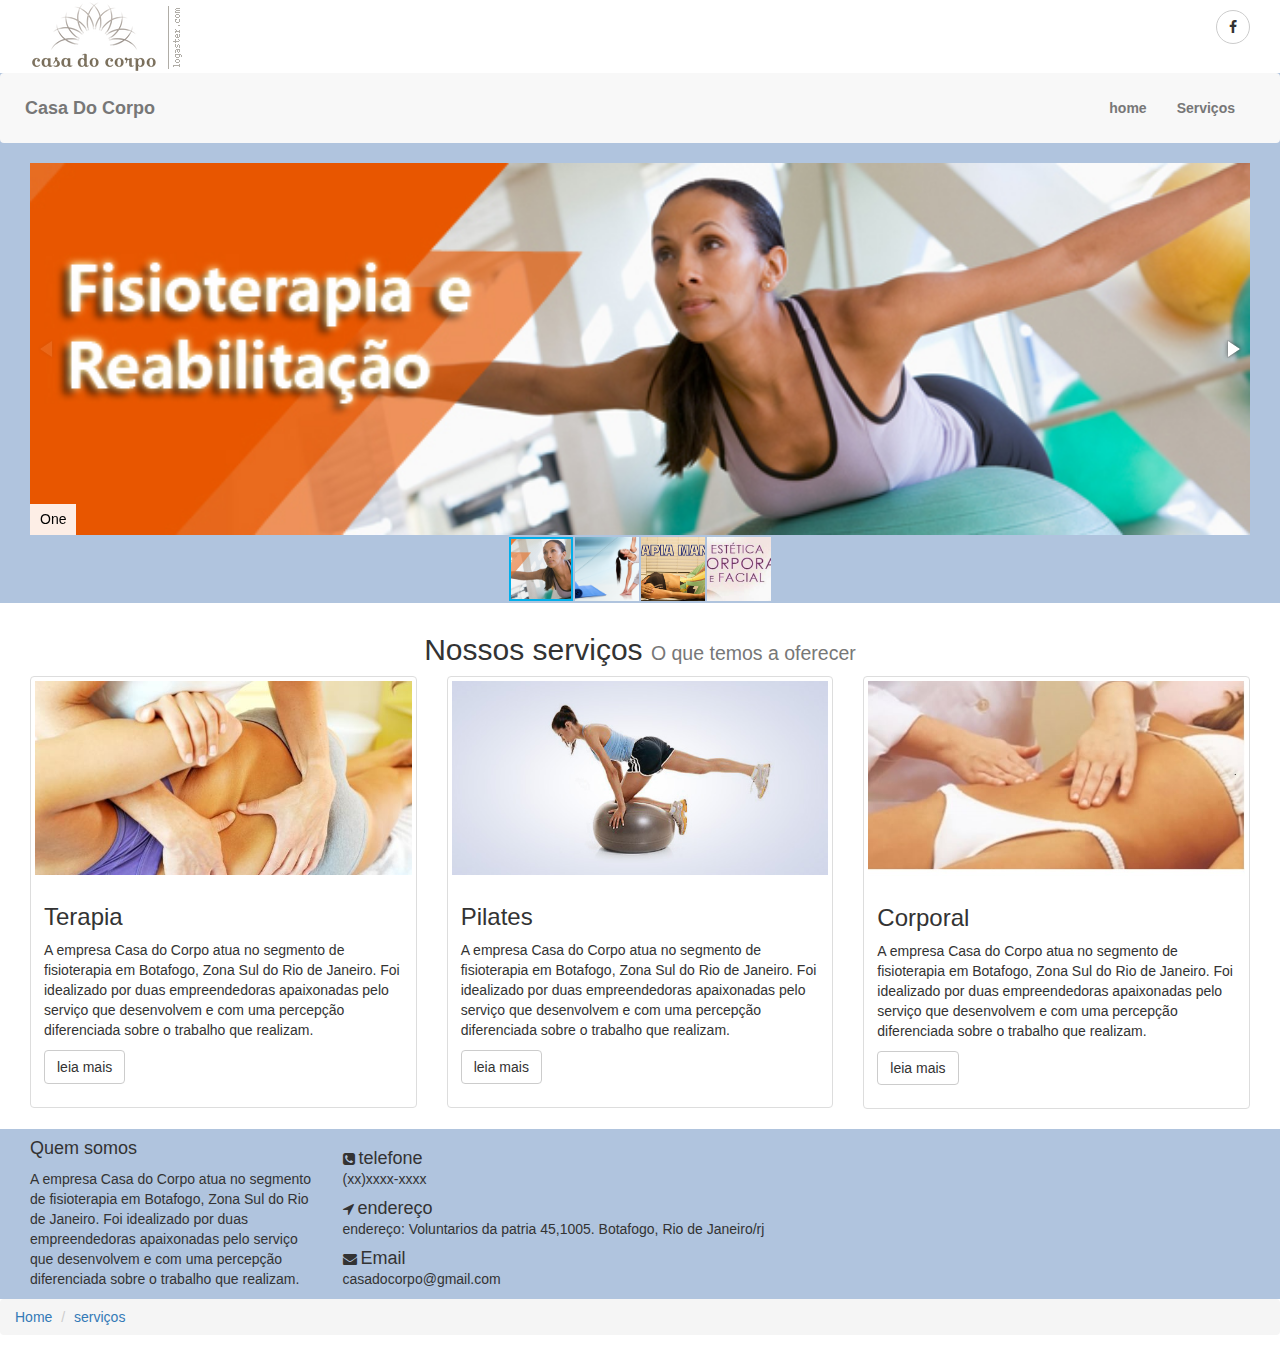
<file: index.html>
<!doctype html>
<html>
<head>
<meta charset="utf-8">
<meta name="viewport" content="width=device-width, initial-scale=1">
<title>casaDoCorpo</title>




<link rel="stylesheet" href="css/casaDoCorpo.css" />
<link rel="stylesheet" href="css/bootstrap.min.css" />
<link rel="stylesheet" href="css/font-awesome.min.css" />
<link rel="stylesheet" href="css/fotorama.css"/>


<script type="text/javascript" src="js/jquery-3.1.1.min.js"></script>



<script type="text/javascript" src="js/fotorama.js"></script>
<script type="text/javascript" src="js/bootstrap.min.js"></script>
<script type="text/javascript" src="js/casaDoCorpo.js"></script>






 
</head>

<body>

<div class="container-fluid">
<div class="row">






<div class="col-xs-12" id="apresenta">

<div class="row">
<div class="container-fluid">


<div class="col-xs-6" id="logo">
<a href="#"><img src="img/img1.png" /></a>
</div>


<div class="col-xs-6" id="icone">
<a href="https://www.facebook.com/" class="btn btn-default" >
  <i class="fa fa-facebook" ></i> 
</a> 
</div>


</div><!--container-fluid-->
</div><!--row-->
</div><!--apresenta-->




<div class="col-xs-12" id="menu">

<div class="row">
<div class="container-fluid">



<div class="row">

<nav class="navbar navbar-default" id="navegacao">
  
    <div class="navbar-header">
     <button type="button" class="navbar-toggle" data-toggle="collapse" data-target="#myNavbar">
        <span class="icon-bar"></span>
        <span class="icon-bar"></span>
        <span class="icon-bar"></span> 
      </button>
      <a class="navbar-brand" href="#"><b>Casa Do Corpo</b></a>
    </div>
     <div class="collapse navbar-collapse" id="myNavbar">
    <ul class="nav navbar-nav navbar-right" id="lista">
      <li><a href="#" id="1"><b>home</b></a></li>
      <li><a href="serviços.html" id="2"><b>Serviços</b></a></li>
    </ul>
  </div>
</nav>

</div><!--row-->




<div class="fotorama col-xs-12"  data-autoplay="2000" data-width="100%" data-height="" data-transition="crossfade"  data-nav="thumbs" id="slider">

  <img src="img/banner.jpg" class="img-responsive" data-caption="One">
  <img src="img/banner2.png"class="img-responsive" data-caption="One">
  <img src="img/banner3.jpg" class="img-responsive" data-caption="One">
  <img src="img/banner4.jpg"class="img-responsive" data-caption="One">
  </div>

</div><!--container-->
</div> <!--row-->

</div>








<div class="col-xs-12" id="produtos">

<h2>Nossos serviços <small>O que temos a oferecer</small></h2>

<div class="row">
<div class="container-fluid">

  <div class="col-xs-12 col-md-4">
    <div class="thumbnail">
      <img src="img/terapiamn.jpg" alt="terapia">
      <div class="caption">
        <h3>Terapia</h3>
        <p>A empresa Casa do Corpo atua no segmento de fisioterapia em Botafogo, Zona Sul do Rio de Janeiro.

Foi idealizado por duas empreendedoras apaixonadas pelo serviço que desenvolvem e com uma percepção diferenciada sobre o trabalho que

realizam.</p>
        <p> <a href="#" class="btn btn-default" role="button">leia mais</a></p>
      </div>
    </div>
  </div>
  
  
 
  <div class="col-xs-12 col-md-4">
    <div class="thumbnail">
      <img src="img/pilates.jpg" alt="pilates">
      <div class="caption">
        <h3>Pilates</h3>
        <p>A empresa Casa do Corpo atua no segmento de fisioterapia em Botafogo, Zona Sul do Rio de Janeiro.

Foi idealizado por duas empreendedoras apaixonadas pelo serviço que desenvolvem e com uma percepção diferenciada sobre o trabalho que

realizam.</p>
        <p> <a href="#" class="btn btn-default" role="button">leia mais</a></p>
      </div>
    </div>
  </div>






  <div class="col-xs-12 col-md-4">
    <div class="thumbnail">
      <img src="img/corporal.jpg" alt="corporal">
      <div class="caption">
        <h3>Corporal</h3>
        <p>A empresa Casa do Corpo atua no segmento de fisioterapia em Botafogo, Zona Sul do Rio de Janeiro.

Foi idealizado por duas empreendedoras apaixonadas pelo serviço que desenvolvem e com uma percepção diferenciada sobre o trabalho que

realizam.</p>
        <p><a href="#" class="btn btn-default" role="button">leia mais</a></p>
      </div>
    </div>
  </div>

  
  
  
 </div> 
  
</div>

</div><!--produtos-->





<div class="col-xs-12" id="footer">

<div class="row">
<div class="container-fluid">


<div class="col-xs-12 col-md-3" id="quemsomos">

<h4>Quem somos</h4>
<p>A empresa Casa do Corpo atua no segmento de fisioterapia em Botafogo, Zona Sul do Rio de Janeiro.

Foi idealizado por duas empreendedoras apaixonadas pelo serviço que desenvolvem e com uma percepção diferenciada sobre o trabalho que

realizam.</p>
</div><!--quem somos-->

<div class="col-xs-12 col-md-8" id="icones">


<i class="fa fa-1x fa-phone-square" aria-hidden="true"></i>
<h4>telefone</h4> 
<p>(xx)xxxx-xxxx</p>

<i class="fa fa-1x fa-location-arrow" aria-hidden="true"></i>

<h4>endereço</h4>
<p>endereço: Voluntarios da patria 45,1005. Botafogo, Rio de Janeiro/rj</p>



<i class="fa  fa-1x fa-envelope" aria-hidden="true"></i>

<h4>Email</h4>
<p>casadocorpo@gmail.com</p>


</div><!--icones-->






</div><!--container-->
</div><!--row-->

 <button type="button" class="btn btn-default" id="botao">Voltar Topo</button>
</div><!--footer-->



<div class="col-xs-12" id="menufoter">
<div class="row">

<ol class="breadcrumb">
  <li><a href="#">Home</a></li>
  <li><a href="#">serviços</a></li>
 
</ol>

</div><!--row-->
</div><!--menufooter-->



</div><!--row body-->
</div><!--container body-->




</body>

</html>
</file>
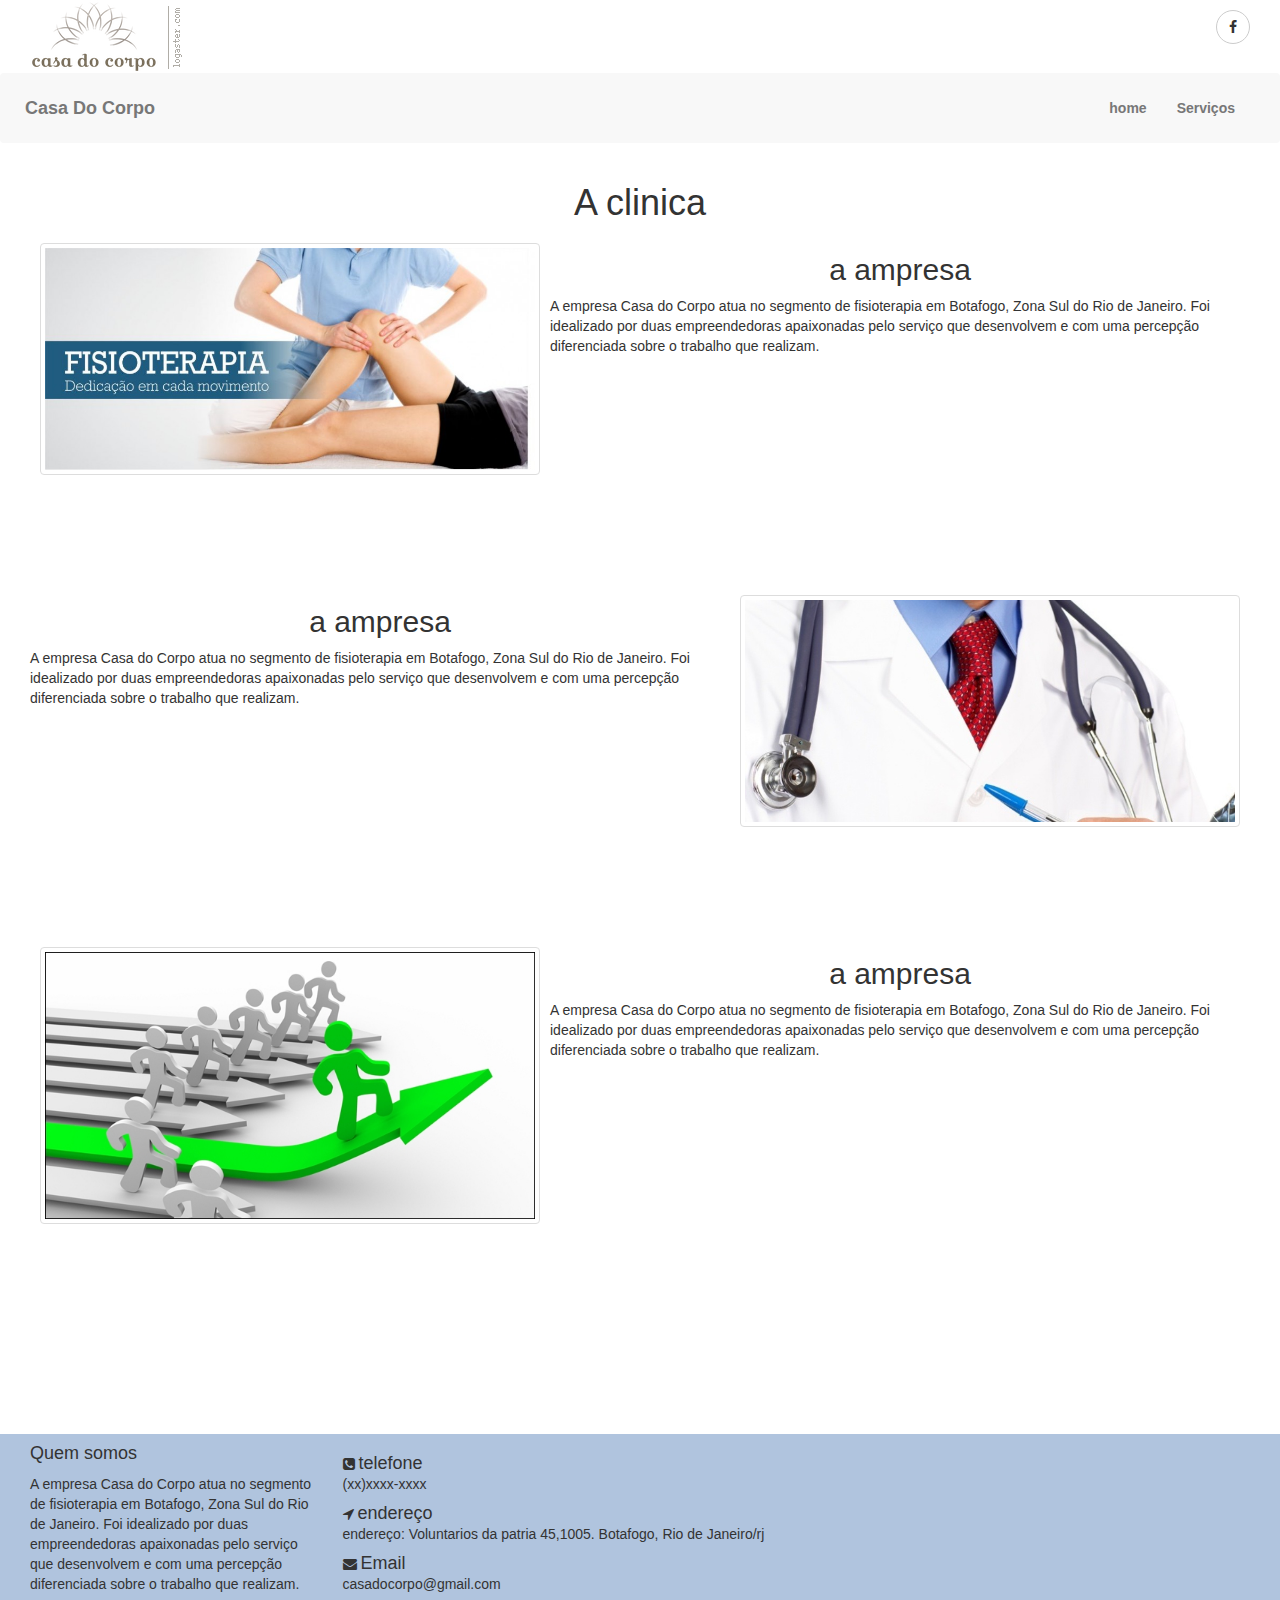
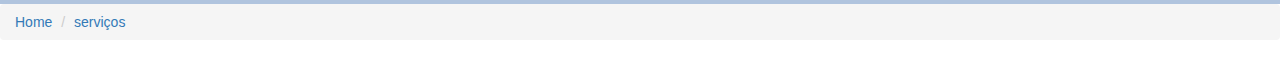
<file: serviços.html>
<!doctype html>
<html>
<head>
<meta charset="utf-8">
<meta name="viewport" content="width=device-width, initial-scale=1">

<title>Serviços</title>

<link rel="stylesheet" href="css/casaDoCorpo.css" />
<link rel="stylesheet" href="css/bootstrap.min.css" />
<link rel="stylesheet" href="css/font-awesome.min.css" />
<link rel="stylesheet" href="css/fotorama.css"/>


<script type="text/javascript" src="js/jquery-3.1.1.min.js"></script>
<script type="text/javascript" src="js/fotorama.js"></script>
<script type="text/javascript" src="js/bootstrap.min.js"></script>
<script type="text/javascript" src="js/casaDoCorpo.js"></script>



</head>

<body>

<div class="container-fluid">
<div class="row">






<div class="col-xs-12" id="apresenta">

<div class="row">
<div class="container-fluid">


<div class="col-xs-6" id="logo">
<a href="#"><img src="img/img1.png" /></a>
</div>


<div class="col-xs-6" id="icone">
<a href="https://www.facebook.com/" class="btn btn-default" >
  <i class="fa fa-facebook" ></i> 
</a> 
</div>


</div><!--container-fluid-->
</div><!--row-->
</div><!--apresenta-->




<div class="col-xs-12" id="menu1">

<div class="row">
<div class="container-fluid">



<div class="row">

<nav class="navbar navbar-default" id="navegacao">
  
    <div class="navbar-header">
     <button type="button" class="navbar-toggle" data-toggle="collapse" data-target="#myNavbar">
        <span class="icon-bar"></span>
        <span class="icon-bar"></span>
        <span class="icon-bar"></span> 
      </button>
      <a class="navbar-brand" href="#"><b>Casa Do Corpo</b></a>
    </div>
     <div class="collapse navbar-collapse" id="myNavbar">
    <ul class="nav navbar-nav navbar-right" id="lista">
      <li><a href="index.html" id="1"><b>home</b></a></li>
      <li><a href="#" id="2"><b>Serviços</b></a></li>
    </ul>
  </div>
</nav>

</div><!--row-->
</div><!--container-->
</div><!--row-->
</div><!--menu-->





<div class="col-xs-12" id="objetivos">
<h1>A clinica</h1>

<div class="row row1">
<div class="container-fluid">
<div class="col col-xs-12" id="objetivos1">
<img src="img/img_713.jpg" class="img-responsive img-thumbnail">
<h2>a ampresa</h2>
    <p>A empresa Casa do Corpo atua no segmento de fisioterapia em Botafogo, Zona Sul do Rio de Janeiro.

Foi idealizado por duas empreendedoras apaixonadas pelo serviço que desenvolvem e com uma percepção diferenciada sobre o trabalho que

realizam.</p>
</div><!--objetivos1-->
</div><!--container-->
</div><!--row-->


<div class="row">
<div class="container-fluid">
<div class="col-xs-12" id="objetivos2">
<img src="img/beneficio.jpg" class="img-responsive img-thumbnail">


<h2>a ampresa</h2>
    <p>A empresa Casa do Corpo atua no segmento de fisioterapia em Botafogo, Zona Sul do Rio de Janeiro.

Foi idealizado por duas empreendedoras apaixonadas pelo serviço que desenvolvem e com uma percepção diferenciada sobre o trabalho que

realizam.</p>

</div><!--objetivos2-->
</div><!--container-->
</div><!--row-->



<div class="row">
<div class="container-fluid">
<div class="col-xs-12" id="objetivos3">

<img src="img/diferencial.jpg" class="img-responsive img-thumbnail">


<h2>a ampresa</h2>
    <p>A empresa Casa do Corpo atua no segmento de fisioterapia em Botafogo, Zona Sul do Rio de Janeiro.

Foi idealizado por duas empreendedoras apaixonadas pelo serviço que desenvolvem e com uma percepção diferenciada sobre o trabalho que

realizam.</p>


</div><!--objetivo3-->
</div><!--container-->
</div><!--row-->


</div><!--objetivos-->












<div class="col-xs-12" id="footer">

<div class="row">
<div class="container-fluid">


<div class="col-xs-12 col-md-3" id="quemsomos">

<h4>Quem somos</h4>
<p>A empresa Casa do Corpo atua no segmento de fisioterapia em Botafogo, Zona Sul do Rio de Janeiro.

Foi idealizado por duas empreendedoras apaixonadas pelo serviço que desenvolvem e com uma percepção diferenciada sobre o trabalho que

realizam.</p>
</div><!--quem somos-->


<div class="col-xs-12 col-md-8" id="icones">


<i class="fa fa-1x fa-phone-square" aria-hidden="true"></i>
<h4>telefone</h4> 
<p>(xx)xxxx-xxxx</p>

<i class="fa fa-1x fa-location-arrow" aria-hidden="true"></i>

<h4>endereço</h4>
<p>endereço: Voluntarios da patria 45,1005. Botafogo, Rio de Janeiro/rj</p>



<i class="fa  fa-1x fa-envelope" aria-hidden="true"></i>

<h4>Email</h4>
<p>casadocorpo@gmail.com</p>


</div><!--icones-->






</div><!--container-->
</div><!--row-->

 <button type="button" class="btn btn-default" id="botao">Voltar Topo</button>
</div><!--footer-->

<div class="col-xs-12" id="menufoter">
<div class="row">
<ol class="breadcrumb">
  <li><a href="#">Home</a></li>
  <li><a href="#">serviços</a></li>
 
</ol>
</div> 
</div>

</div><!--row-->
</div><!--container-->




</body>
</html>
</file>
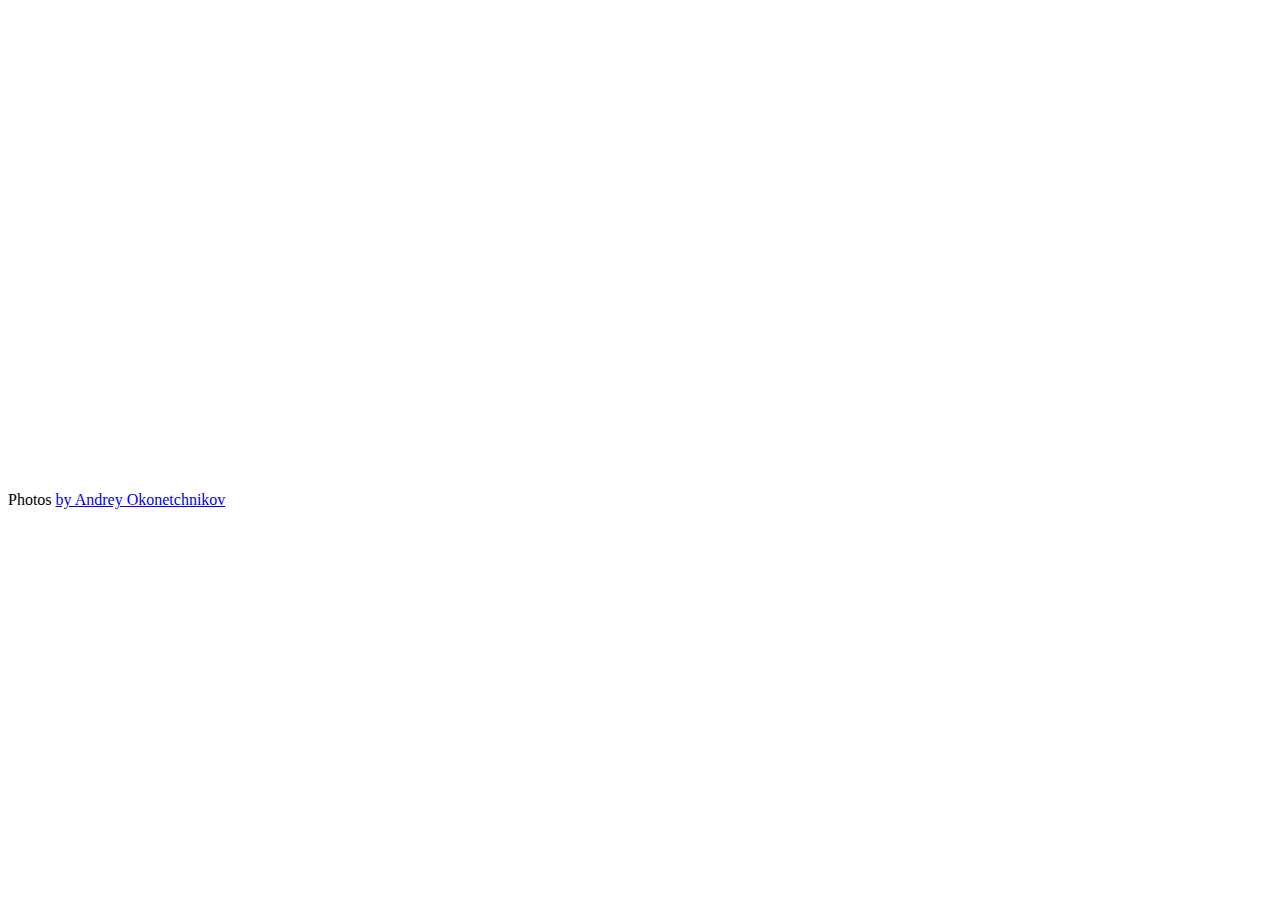
<file: fotorama-4.6.4/example.html>
<!DOCTYPE html>
<html>
<head>
  <title>Basic fotorama</title>
  <meta charset="utf-8">
  <meta name="viewport" content="width=device-width">

  <!-- jQuery -->
  <script src="http://code.jquery.com/jquery-1.10.2.min.js"></script>

  <!-- Fotorama -->
  <link href="fotorama.css" rel="stylesheet">
  <script src="fotorama.js"></script>

  <!-- Just don’t want to repeat this prefix in every img[src] -->
  <base href="http://s.fotorama.io/okonechnikov/">
</head>

<body>

<!-- Fotorama -->
<div class="fotorama" data-width="700" data-ratio="700/467" data-max-width="100%">
  <img src="1-lo.jpg">
  <img src="2-lo.jpg">
  <img src="9-lo.jpg">
  <img src="6-lo.jpg">
  <img src="5-lo.jpg">
</div>

<!-- © -->
<p>Photos <a href="http://okonet.ru/">by Andrey Okonetchnikov</a></p>
</body>
</html>
</file>
<file: css/casaDoCorpo.css>
#icone a {
  float: right;
  margin-top: 10px;
  margin-left: 30px;
  border-radius: 100%;
  background-color: white; }

#menu {
  background-color: #B0C4DE; }

#objetivos {
  padding-bottom: 200px; }
  #objetivos h1 {
    text-align: center; }

#objetivos1 h2 {
  text-align: center; }
#objetivos1 p {
  text-align: left;
  margin-top: 10px; }
#objetivos1 img {
  width: 500px;
  float: left;
  margin: 10px; }

#objetivos2 {
  margin-top: 100px; }
  #objetivos2 h2 {
    text-align: center; }
  #objetivos2 p {
    text-align: left;
    margin-top: 10px; }
  #objetivos2 img {
    width: 500px;
    float: right;
    margin: 10px; }

#objetivos3 {
  margin-top: 100px; }
  #objetivos3 h2 {
    text-align: center; }
  #objetivos3 p {
    text-align: left;
    margin-top: 10px; }
  #objetivos3 img {
    width: 500px;
    float: left;
    margin: 10px; }

#navegacao {
  border-style: none;
  padding: 10px;
  width: 100%; }

#lista {
  margin-right: 5px; }

.fotorama__wrap {
  margin: 0 auto; }

#voltar {
  position: fixed;
  margin-top: 40%;
  margin-left: 5px; }

#produtos {
  background-color: white;
  margin-top: 10px; }
  #produtos h2 {
    text-align: center; }

#paralax {
  background-image: url(../img/relaxamento.jpg);
  background-attachment: fixed;
  background-position: center;
  background-repeat: no-repeat;
  background-size: cover;
  height: 100px;
  text-align: center; }

#footer {
  background-color: #B0C4DE; }

#quemsomos {
  text-align: left; }

#icones {
  text-align: left;
  margin-top: 20px; }
  #icones h4 {
    display: inline; }

#botao {
  float: right; }

#icones1 {
  margin-top: 20px; }
  #icones1 h4 {
    display: inline; }

/*# sourceMappingURL=casaDoCorpo.css.map */
</file>
<file: css/fotorama.css>
/*!
 * Fotorama 4.6.4 | http://fotorama.io/license/
 */
.fotorama__arr:focus:after,.fotorama__fullscreen-icon:focus:after,.fotorama__html,.fotorama__img,.fotorama__nav__frame:focus .fotorama__dot:after,.fotorama__nav__frame:focus .fotorama__thumb:after,.fotorama__stage__frame,.fotorama__stage__shaft,.fotorama__video iframe{position:absolute;width:100%;height:100%;top:0;right:0;left:0;bottom:0}.fotorama--fullscreen,.fotorama__img{max-width:99999px!important;max-height:99999px!important;min-width:0!important;min-height:0!important;border-radius:0!important;box-shadow:none!important;padding:0!important}.fotorama__wrap .fotorama__grab{cursor:move;cursor:-webkit-grab;cursor:-o-grab;cursor:-ms-grab;cursor:grab}.fotorama__grabbing *{cursor:move;cursor:-webkit-grabbing;cursor:-o-grabbing;cursor:-ms-grabbing;cursor:grabbing}.fotorama__spinner{position:absolute!important;top:50%!important;left:50%!important}.fotorama__wrap--css3 .fotorama__arr,.fotorama__wrap--css3 .fotorama__fullscreen-icon,.fotorama__wrap--css3 .fotorama__nav__shaft,.fotorama__wrap--css3 .fotorama__stage__shaft,.fotorama__wrap--css3 .fotorama__thumb-border,.fotorama__wrap--css3 .fotorama__video-close,.fotorama__wrap--css3 .fotorama__video-play{-webkit-transform:translate3d(0,0,0);transform:translate3d(0,0,0)}.fotorama__caption,.fotorama__nav:after,.fotorama__nav:before,.fotorama__stage:after,.fotorama__stage:before,.fotorama__wrap--css3 .fotorama__html,.fotorama__wrap--css3 .fotorama__nav,.fotorama__wrap--css3 .fotorama__spinner,.fotorama__wrap--css3 .fotorama__stage,.fotorama__wrap--css3 .fotorama__stage .fotorama__img,.fotorama__wrap--css3 .fotorama__stage__frame{-webkit-transform:translateZ(0);transform:translateZ(0)}.fotorama__arr:focus,.fotorama__fullscreen-icon:focus,.fotorama__nav__frame{outline:0}.fotorama__arr:focus:after,.fotorama__fullscreen-icon:focus:after,.fotorama__nav__frame:focus .fotorama__dot:after,.fotorama__nav__frame:focus .fotorama__thumb:after{content:'';border-radius:inherit;background-color:rgba(0,175,234,.5)}.fotorama__wrap--video .fotorama__stage,.fotorama__wrap--video .fotorama__stage__frame--video,.fotorama__wrap--video .fotorama__stage__frame--video .fotorama__html,.fotorama__wrap--video .fotorama__stage__frame--video .fotorama__img,.fotorama__wrap--video .fotorama__stage__shaft{-webkit-transform:none!important;transform:none!important}.fotorama__wrap--css3 .fotorama__nav__shaft,.fotorama__wrap--css3 .fotorama__stage__shaft,.fotorama__wrap--css3 .fotorama__thumb-border{transition-property:-webkit-transform,width;transition-property:transform,width;transition-timing-function:cubic-bezier(0.1,0,.25,1);transition-duration:0ms}.fotorama__arr,.fotorama__fullscreen-icon,.fotorama__no-select,.fotorama__video-close,.fotorama__video-play,.fotorama__wrap{-webkit-user-select:none;-moz-user-select:none;-ms-user-select:none;user-select:none}.fotorama__select{-webkit-user-select:text;-moz-user-select:text;-ms-user-select:text;user-select:text}.fotorama__nav,.fotorama__nav__frame{margin:auto;padding:0}.fotorama__caption__wrap,.fotorama__nav__frame,.fotorama__nav__shaft{-moz-box-orient:vertical;display:inline-block;vertical-align:middle;*display:inline;*zoom:1}.fotorama__nav__frame,.fotorama__thumb-border{box-sizing:content-box}.fotorama__caption__wrap{box-sizing:border-box}.fotorama--hidden,.fotorama__load{position:absolute;left:-99999px;top:-99999px;z-index:-1}.fotorama__arr,.fotorama__fullscreen-icon,.fotorama__nav,.fotorama__nav__frame,.fotorama__nav__shaft,.fotorama__stage__frame,.fotorama__stage__shaft,.fotorama__video-close,.fotorama__video-play{-webkit-tap-highlight-color:transparent}.fotorama__arr,.fotorama__fullscreen-icon,.fotorama__video-close,.fotorama__video-play{background:url(fotorama.png) no-repeat}@media (-webkit-min-device-pixel-ratio:1.5),(min-resolution:2dppx){.fotorama__arr,.fotorama__fullscreen-icon,.fotorama__video-close,.fotorama__video-play{background:url(fotorama@2x.png) 0 0/96px 160px no-repeat}}.fotorama__thumb{background-color:#7f7f7f;background-color:rgba(127,127,127,.2)}@media print{.fotorama__arr,.fotorama__fullscreen-icon,.fotorama__thumb-border,.fotorama__video-close,.fotorama__video-play{background:none!important}}.fotorama{min-width:1px;overflow:hidden}.fotorama:not(.fotorama--unobtrusive)>*:not(:first-child){display:none}.fullscreen{width:100%!important;height:100%!important;max-width:100%!important;max-height:100%!important;margin:0!important;padding:0!important;overflow:hidden!important;background:#000}.fotorama--fullscreen{position:absolute!important;top:0!important;left:0!important;right:0!important;bottom:0!important;float:none!important;z-index:2147483647!important;background:#000;width:100%!important;height:100%!important;margin:0!important}.fotorama--fullscreen .fotorama__nav,.fotorama--fullscreen .fotorama__stage{background:#000}.fotorama__wrap{-webkit-text-size-adjust:100%;position:relative;direction:ltr;z-index:0}.fotorama__wrap--rtl .fotorama__stage__frame{direction:rtl}.fotorama__nav,.fotorama__stage{overflow:hidden;position:relative;max-width:100%}.fotorama__wrap--pan-y{-ms-touch-action:pan-y}.fotorama__wrap .fotorama__pointer{cursor:pointer}.fotorama__wrap--slide .fotorama__stage__frame{opacity:1!important}.fotorama__stage__frame{overflow:hidden}.fotorama__stage__frame.fotorama__active{z-index:8}.fotorama__wrap--fade .fotorama__stage__frame{display:none}.fotorama__wrap--fade .fotorama__fade-front,.fotorama__wrap--fade .fotorama__fade-rear,.fotorama__wrap--fade .fotorama__stage__frame.fotorama__active{display:block;left:0;top:0}.fotorama__wrap--fade .fotorama__fade-front{z-index:8}.fotorama__wrap--fade .fotorama__fade-rear{z-index:7}.fotorama__wrap--fade .fotorama__fade-rear.fotorama__active{z-index:9}.fotorama__wrap--fade .fotorama__stage .fotorama__shadow{display:none}.fotorama__img{-ms-filter:"alpha(Opacity=0)";filter:alpha(opacity=0);opacity:0;border:none!important}.fotorama__error .fotorama__img,.fotorama__loaded .fotorama__img{-ms-filter:"alpha(Opacity=100)";filter:alpha(opacity=100);opacity:1}.fotorama--fullscreen .fotorama__loaded--full .fotorama__img,.fotorama__img--full{display:none}.fotorama--fullscreen .fotorama__loaded--full .fotorama__img--full{display:block}.fotorama__wrap--only-active .fotorama__nav,.fotorama__wrap--only-active .fotorama__stage{max-width:99999px!important}.fotorama__wrap--only-active .fotorama__stage__frame{visibility:hidden}.fotorama__wrap--only-active .fotorama__stage__frame.fotorama__active{visibility:visible}.fotorama__nav{font-size:0;line-height:0;text-align:center;display:none;white-space:nowrap;z-index:5}.fotorama__nav__shaft{position:relative;left:0;top:0;text-align:left}.fotorama__nav__frame{position:relative;cursor:pointer}.fotorama__nav--dots{display:block}.fotorama__nav--dots .fotorama__nav__frame{width:18px;height:30px}.fotorama__nav--dots .fotorama__nav__frame--thumb,.fotorama__nav--dots .fotorama__thumb-border{display:none}.fotorama__nav--thumbs{display:block}.fotorama__nav--thumbs .fotorama__nav__frame{padding-left:0!important}.fotorama__nav--thumbs .fotorama__nav__frame:last-child{padding-right:0!important}.fotorama__nav--thumbs .fotorama__nav__frame--dot{display:none}.fotorama__dot{display:block;width:4px;height:4px;position:relative;top:12px;left:6px;border-radius:6px;border:1px solid #7f7f7f}.fotorama__nav__frame:focus .fotorama__dot:after{padding:1px;top:-1px;left:-1px}.fotorama__nav__frame.fotorama__active .fotorama__dot{width:0;height:0;border-width:3px}.fotorama__nav__frame.fotorama__active .fotorama__dot:after{padding:3px;top:-3px;left:-3px}.fotorama__thumb{overflow:hidden;position:relative;width:100%;height:100%}.fotorama__nav__frame:focus .fotorama__thumb{z-index:2}.fotorama__thumb-border{position:absolute;z-index:9;top:0;left:0;border-style:solid;border-color:#00afea;background-image:linear-gradient(to bottom right,rgba(255,255,255,.25),rgba(64,64,64,.1))}.fotorama__caption{position:absolute;z-index:12;bottom:0;left:0;right:0;font-family:'Helvetica Neue',Arial,sans-serif;font-size:14px;line-height:1.5;color:#000}.fotorama__caption a{text-decoration:none;color:#000;border-bottom:1px solid;border-color:rgba(0,0,0,.5)}.fotorama__caption a:hover{color:#333;border-color:rgba(51,51,51,.5)}.fotorama__wrap--rtl .fotorama__caption{left:auto;right:0}.fotorama__wrap--no-captions .fotorama__caption,.fotorama__wrap--video .fotorama__caption{display:none}.fotorama__caption__wrap{background-color:#fff;background-color:rgba(255,255,255,.9);padding:5px 10px}@-webkit-keyframes spinner{0%{-webkit-transform:rotate(0);transform:rotate(0)}100%{-webkit-transform:rotate(360deg);transform:rotate(360deg)}}@keyframes spinner{0%{-webkit-transform:rotate(0);transform:rotate(0)}100%{-webkit-transform:rotate(360deg);transform:rotate(360deg)}}.fotorama__wrap--css3 .fotorama__spinner{-webkit-animation:spinner 24s infinite linear;animation:spinner 24s infinite linear}.fotorama__wrap--css3 .fotorama__html,.fotorama__wrap--css3 .fotorama__stage .fotorama__img{transition-property:opacity;transition-timing-function:linear;transition-duration:.3s}.fotorama__wrap--video .fotorama__stage__frame--video .fotorama__html,.fotorama__wrap--video .fotorama__stage__frame--video .fotorama__img{-ms-filter:"alpha(Opacity=0)";filter:alpha(opacity=0);opacity:0}.fotorama__select{cursor:auto}.fotorama__video{top:32px;right:0;bottom:0;left:0;position:absolute;z-index:10}@-moz-document url-prefix(){.fotorama__active{box-shadow:0 0 0 transparent}}.fotorama__arr,.fotorama__fullscreen-icon,.fotorama__video-close,.fotorama__video-play{position:absolute;z-index:11;cursor:pointer}.fotorama__arr{position:absolute;width:32px;height:32px;top:50%;margin-top:-16px}.fotorama__arr--prev{left:2px;background-position:0 0}.fotorama__arr--next{right:2px;background-position:-32px 0}.fotorama__arr--disabled{pointer-events:none;cursor:default;*display:none;opacity:.1}.fotorama__fullscreen-icon{width:32px;height:32px;top:2px;right:2px;background-position:0 -32px;z-index:20}.fotorama__arr:focus,.fotorama__fullscreen-icon:focus{border-radius:50%}.fotorama--fullscreen .fotorama__fullscreen-icon{background-position:-32px -32px}.fotorama__video-play{width:96px;height:96px;left:50%;top:50%;margin-left:-48px;margin-top:-48px;background-position:0 -64px;opacity:0}.fotorama__wrap--css2 .fotorama__video-play,.fotorama__wrap--video .fotorama__stage .fotorama__video-play{display:none}.fotorama__error .fotorama__video-play,.fotorama__loaded .fotorama__video-play,.fotorama__nav__frame .fotorama__video-play{opacity:1;display:block}.fotorama__nav__frame .fotorama__video-play{width:32px;height:32px;margin-left:-16px;margin-top:-16px;background-position:-64px -32px}.fotorama__video-close{width:32px;height:32px;top:0;right:0;background-position:-64px 0;z-index:20;opacity:0}.fotorama__wrap--css2 .fotorama__video-close{display:none}.fotorama__wrap--css3 .fotorama__video-close{-webkit-transform:translate3d(32px,-32px,0);transform:translate3d(32px,-32px,0)}.fotorama__wrap--video .fotorama__video-close{display:block;opacity:1}.fotorama__wrap--css3.fotorama__wrap--video .fotorama__video-close{-webkit-transform:translate3d(0,0,0);transform:translate3d(0,0,0)}.fotorama__wrap--no-controls.fotorama__wrap--toggle-arrows .fotorama__arr,.fotorama__wrap--no-controls.fotorama__wrap--toggle-arrows .fotorama__fullscreen-icon{opacity:0}.fotorama__wrap--no-controls.fotorama__wrap--toggle-arrows .fotorama__arr:focus,.fotorama__wrap--no-controls.fotorama__wrap--toggle-arrows .fotorama__fullscreen-icon:focus{opacity:1}.fotorama__wrap--video .fotorama__arr,.fotorama__wrap--video .fotorama__fullscreen-icon{opacity:0!important}.fotorama__wrap--css2.fotorama__wrap--no-controls.fotorama__wrap--toggle-arrows .fotorama__arr,.fotorama__wrap--css2.fotorama__wrap--no-controls.fotorama__wrap--toggle-arrows .fotorama__fullscreen-icon{display:none}.fotorama__wrap--css2.fotorama__wrap--no-controls.fotorama__wrap--toggle-arrows .fotorama__arr:focus,.fotorama__wrap--css2.fotorama__wrap--no-controls.fotorama__wrap--toggle-arrows .fotorama__fullscreen-icon:focus{display:block}.fotorama__wrap--css2.fotorama__wrap--video .fotorama__arr,.fotorama__wrap--css2.fotorama__wrap--video .fotorama__fullscreen-icon{display:none!important}.fotorama__wrap--css3.fotorama__wrap--no-controls.fotorama__wrap--slide.fotorama__wrap--toggle-arrows .fotorama__fullscreen-icon:not(:focus){-webkit-transform:translate3d(32px,-32px,0);transform:translate3d(32px,-32px,0)}.fotorama__wrap--css3.fotorama__wrap--no-controls.fotorama__wrap--slide.fotorama__wrap--toggle-arrows .fotorama__arr--prev:not(:focus){-webkit-transform:translate3d(-48px,0,0);transform:translate3d(-48px,0,0)}.fotorama__wrap--css3.fotorama__wrap--no-controls.fotorama__wrap--slide.fotorama__wrap--toggle-arrows .fotorama__arr--next:not(:focus){-webkit-transform:translate3d(48px,0,0);transform:translate3d(48px,0,0)}.fotorama__wrap--css3.fotorama__wrap--video .fotorama__fullscreen-icon{-webkit-transform:translate3d(32px,-32px,0)!important;transform:translate3d(32px,-32px,0)!important}.fotorama__wrap--css3.fotorama__wrap--video .fotorama__arr--prev{-webkit-transform:translate3d(-48px,0,0)!important;transform:translate3d(-48px,0,0)!important}.fotorama__wrap--css3.fotorama__wrap--video .fotorama__arr--next{-webkit-transform:translate3d(48px,0,0)!important;transform:translate3d(48px,0,0)!important}.fotorama__wrap--css3 .fotorama__arr:not(:focus),.fotorama__wrap--css3 .fotorama__fullscreen-icon:not(:focus),.fotorama__wrap--css3 .fotorama__video-close:not(:focus),.fotorama__wrap--css3 .fotorama__video-play:not(:focus){transition-property:-webkit-transform,opacity;transition-property:transform,opacity;transition-duration:.3s}.fotorama__nav:after,.fotorama__nav:before,.fotorama__stage:after,.fotorama__stage:before{content:"";display:block;position:absolute;text-decoration:none;top:0;bottom:0;width:10px;height:auto;z-index:10;pointer-events:none;background-repeat:no-repeat;background-size:1px 100%,5px 100%}.fotorama__nav:before,.fotorama__stage:before{background-image:linear-gradient(transparent,rgba(0,0,0,.2) 25%,rgba(0,0,0,.3) 75%,transparent),radial-gradient(farthest-side at 0 50%,rgba(0,0,0,.4),transparent);background-position:0 0,0 0;left:-10px}.fotorama__nav.fotorama__shadows--left:before,.fotorama__stage.fotorama__shadows--left:before{left:0}.fotorama__nav:after,.fotorama__stage:after{background-image:linear-gradient(transparent,rgba(0,0,0,.2) 25%,rgba(0,0,0,.3) 75%,transparent),radial-gradient(farthest-side at 100% 50%,rgba(0,0,0,.4),transparent);background-position:100% 0,100% 0;right:-10px}.fotorama__nav.fotorama__shadows--right:after,.fotorama__stage.fotorama__shadows--right:after{right:0}.fotorama--fullscreen .fotorama__nav:after,.fotorama--fullscreen .fotorama__nav:before,.fotorama--fullscreen .fotorama__stage:after,.fotorama--fullscreen .fotorama__stage:before,.fotorama__wrap--fade .fotorama__stage:after,.fotorama__wrap--fade .fotorama__stage:before,.fotorama__wrap--no-shadows .fotorama__nav:after,.fotorama__wrap--no-shadows .fotorama__nav:before,.fotorama__wrap--no-shadows .fotorama__stage:after,.fotorama__wrap--no-shadows .fotorama__stage:before{display:none}
</file>
<file: fotorama-4.6.4/fotorama.css>
/*!
 * Fotorama 4.6.4 | http://fotorama.io/license/
 */
.fotorama__arr:focus:after,.fotorama__fullscreen-icon:focus:after,.fotorama__html,.fotorama__img,.fotorama__nav__frame:focus .fotorama__dot:after,.fotorama__nav__frame:focus .fotorama__thumb:after,.fotorama__stage__frame,.fotorama__stage__shaft,.fotorama__video iframe{position:absolute;width:100%;height:100%;top:0;right:0;left:0;bottom:0}.fotorama--fullscreen,.fotorama__img{max-width:99999px!important;max-height:99999px!important;min-width:0!important;min-height:0!important;border-radius:0!important;box-shadow:none!important;padding:0!important}.fotorama__wrap .fotorama__grab{cursor:move;cursor:-webkit-grab;cursor:-o-grab;cursor:-ms-grab;cursor:grab}.fotorama__grabbing *{cursor:move;cursor:-webkit-grabbing;cursor:-o-grabbing;cursor:-ms-grabbing;cursor:grabbing}.fotorama__spinner{position:absolute!important;top:50%!important;left:50%!important}.fotorama__wrap--css3 .fotorama__arr,.fotorama__wrap--css3 .fotorama__fullscreen-icon,.fotorama__wrap--css3 .fotorama__nav__shaft,.fotorama__wrap--css3 .fotorama__stage__shaft,.fotorama__wrap--css3 .fotorama__thumb-border,.fotorama__wrap--css3 .fotorama__video-close,.fotorama__wrap--css3 .fotorama__video-play{-webkit-transform:translate3d(0,0,0);transform:translate3d(0,0,0)}.fotorama__caption,.fotorama__nav:after,.fotorama__nav:before,.fotorama__stage:after,.fotorama__stage:before,.fotorama__wrap--css3 .fotorama__html,.fotorama__wrap--css3 .fotorama__nav,.fotorama__wrap--css3 .fotorama__spinner,.fotorama__wrap--css3 .fotorama__stage,.fotorama__wrap--css3 .fotorama__stage .fotorama__img,.fotorama__wrap--css3 .fotorama__stage__frame{-webkit-transform:translateZ(0);transform:translateZ(0)}.fotorama__arr:focus,.fotorama__fullscreen-icon:focus,.fotorama__nav__frame{outline:0}.fotorama__arr:focus:after,.fotorama__fullscreen-icon:focus:after,.fotorama__nav__frame:focus .fotorama__dot:after,.fotorama__nav__frame:focus .fotorama__thumb:after{content:'';border-radius:inherit;background-color:rgba(0,175,234,.5)}.fotorama__wrap--video .fotorama__stage,.fotorama__wrap--video .fotorama__stage__frame--video,.fotorama__wrap--video .fotorama__stage__frame--video .fotorama__html,.fotorama__wrap--video .fotorama__stage__frame--video .fotorama__img,.fotorama__wrap--video .fotorama__stage__shaft{-webkit-transform:none!important;transform:none!important}.fotorama__wrap--css3 .fotorama__nav__shaft,.fotorama__wrap--css3 .fotorama__stage__shaft,.fotorama__wrap--css3 .fotorama__thumb-border{transition-property:-webkit-transform,width;transition-property:transform,width;transition-timing-function:cubic-bezier(0.1,0,.25,1);transition-duration:0ms}.fotorama__arr,.fotorama__fullscreen-icon,.fotorama__no-select,.fotorama__video-close,.fotorama__video-play,.fotorama__wrap{-webkit-user-select:none;-moz-user-select:none;-ms-user-select:none;user-select:none}.fotorama__select{-webkit-user-select:text;-moz-user-select:text;-ms-user-select:text;user-select:text}.fotorama__nav,.fotorama__nav__frame{margin:auto;padding:0}.fotorama__caption__wrap,.fotorama__nav__frame,.fotorama__nav__shaft{-moz-box-orient:vertical;display:inline-block;vertical-align:middle;*display:inline;*zoom:1}.fotorama__nav__frame,.fotorama__thumb-border{box-sizing:content-box}.fotorama__caption__wrap{box-sizing:border-box}.fotorama--hidden,.fotorama__load{position:absolute;left:-99999px;top:-99999px;z-index:-1}.fotorama__arr,.fotorama__fullscreen-icon,.fotorama__nav,.fotorama__nav__frame,.fotorama__nav__shaft,.fotorama__stage__frame,.fotorama__stage__shaft,.fotorama__video-close,.fotorama__video-play{-webkit-tap-highlight-color:transparent}.fotorama__arr,.fotorama__fullscreen-icon,.fotorama__video-close,.fotorama__video-play{background:url(fotorama.png) no-repeat}@media (-webkit-min-device-pixel-ratio:1.5),(min-resolution:2dppx){.fotorama__arr,.fotorama__fullscreen-icon,.fotorama__video-close,.fotorama__video-play{background:url(fotorama@2x.png) 0 0/96px 160px no-repeat}}.fotorama__thumb{background-color:#7f7f7f;background-color:rgba(127,127,127,.2)}@media print{.fotorama__arr,.fotorama__fullscreen-icon,.fotorama__thumb-border,.fotorama__video-close,.fotorama__video-play{background:none!important}}.fotorama{min-width:1px;overflow:hidden}.fotorama:not(.fotorama--unobtrusive)>*:not(:first-child){display:none}.fullscreen{width:100%!important;height:100%!important;max-width:100%!important;max-height:100%!important;margin:0!important;padding:0!important;overflow:hidden!important;background:#000}.fotorama--fullscreen{position:absolute!important;top:0!important;left:0!important;right:0!important;bottom:0!important;float:none!important;z-index:2147483647!important;background:#000;width:100%!important;height:100%!important;margin:0!important}.fotorama--fullscreen .fotorama__nav,.fotorama--fullscreen .fotorama__stage{background:#000}.fotorama__wrap{-webkit-text-size-adjust:100%;position:relative;direction:ltr;z-index:0}.fotorama__wrap--rtl .fotorama__stage__frame{direction:rtl}.fotorama__nav,.fotorama__stage{overflow:hidden;position:relative;max-width:100%}.fotorama__wrap--pan-y{-ms-touch-action:pan-y}.fotorama__wrap .fotorama__pointer{cursor:pointer}.fotorama__wrap--slide .fotorama__stage__frame{opacity:1!important}.fotorama__stage__frame{overflow:hidden}.fotorama__stage__frame.fotorama__active{z-index:8}.fotorama__wrap--fade .fotorama__stage__frame{display:none}.fotorama__wrap--fade .fotorama__fade-front,.fotorama__wrap--fade .fotorama__fade-rear,.fotorama__wrap--fade .fotorama__stage__frame.fotorama__active{display:block;left:0;top:0}.fotorama__wrap--fade .fotorama__fade-front{z-index:8}.fotorama__wrap--fade .fotorama__fade-rear{z-index:7}.fotorama__wrap--fade .fotorama__fade-rear.fotorama__active{z-index:9}.fotorama__wrap--fade .fotorama__stage .fotorama__shadow{display:none}.fotorama__img{-ms-filter:"alpha(Opacity=0)";filter:alpha(opacity=0);opacity:0;border:none!important}.fotorama__error .fotorama__img,.fotorama__loaded .fotorama__img{-ms-filter:"alpha(Opacity=100)";filter:alpha(opacity=100);opacity:1}.fotorama--fullscreen .fotorama__loaded--full .fotorama__img,.fotorama__img--full{display:none}.fotorama--fullscreen .fotorama__loaded--full .fotorama__img--full{display:block}.fotorama__wrap--only-active .fotorama__nav,.fotorama__wrap--only-active .fotorama__stage{max-width:99999px!important}.fotorama__wrap--only-active .fotorama__stage__frame{visibility:hidden}.fotorama__wrap--only-active .fotorama__stage__frame.fotorama__active{visibility:visible}.fotorama__nav{font-size:0;line-height:0;text-align:center;display:none;white-space:nowrap;z-index:5}.fotorama__nav__shaft{position:relative;left:0;top:0;text-align:left}.fotorama__nav__frame{position:relative;cursor:pointer}.fotorama__nav--dots{display:block}.fotorama__nav--dots .fotorama__nav__frame{width:18px;height:30px}.fotorama__nav--dots .fotorama__nav__frame--thumb,.fotorama__nav--dots .fotorama__thumb-border{display:none}.fotorama__nav--thumbs{display:block}.fotorama__nav--thumbs .fotorama__nav__frame{padding-left:0!important}.fotorama__nav--thumbs .fotorama__nav__frame:last-child{padding-right:0!important}.fotorama__nav--thumbs .fotorama__nav__frame--dot{display:none}.fotorama__dot{display:block;width:4px;height:4px;position:relative;top:12px;left:6px;border-radius:6px;border:1px solid #7f7f7f}.fotorama__nav__frame:focus .fotorama__dot:after{padding:1px;top:-1px;left:-1px}.fotorama__nav__frame.fotorama__active .fotorama__dot{width:0;height:0;border-width:3px}.fotorama__nav__frame.fotorama__active .fotorama__dot:after{padding:3px;top:-3px;left:-3px}.fotorama__thumb{overflow:hidden;position:relative;width:100%;height:100%}.fotorama__nav__frame:focus .fotorama__thumb{z-index:2}.fotorama__thumb-border{position:absolute;z-index:9;top:0;left:0;border-style:solid;border-color:#00afea;background-image:linear-gradient(to bottom right,rgba(255,255,255,.25),rgba(64,64,64,.1))}.fotorama__caption{position:absolute;z-index:12;bottom:0;left:0;right:0;font-family:'Helvetica Neue',Arial,sans-serif;font-size:14px;line-height:1.5;color:#000}.fotorama__caption a{text-decoration:none;color:#000;border-bottom:1px solid;border-color:rgba(0,0,0,.5)}.fotorama__caption a:hover{color:#333;border-color:rgba(51,51,51,.5)}.fotorama__wrap--rtl .fotorama__caption{left:auto;right:0}.fotorama__wrap--no-captions .fotorama__caption,.fotorama__wrap--video .fotorama__caption{display:none}.fotorama__caption__wrap{background-color:#fff;background-color:rgba(255,255,255,.9);padding:5px 10px}@-webkit-keyframes spinner{0%{-webkit-transform:rotate(0);transform:rotate(0)}100%{-webkit-transform:rotate(360deg);transform:rotate(360deg)}}@keyframes spinner{0%{-webkit-transform:rotate(0);transform:rotate(0)}100%{-webkit-transform:rotate(360deg);transform:rotate(360deg)}}.fotorama__wrap--css3 .fotorama__spinner{-webkit-animation:spinner 24s infinite linear;animation:spinner 24s infinite linear}.fotorama__wrap--css3 .fotorama__html,.fotorama__wrap--css3 .fotorama__stage .fotorama__img{transition-property:opacity;transition-timing-function:linear;transition-duration:.3s}.fotorama__wrap--video .fotorama__stage__frame--video .fotorama__html,.fotorama__wrap--video .fotorama__stage__frame--video .fotorama__img{-ms-filter:"alpha(Opacity=0)";filter:alpha(opacity=0);opacity:0}.fotorama__select{cursor:auto}.fotorama__video{top:32px;right:0;bottom:0;left:0;position:absolute;z-index:10}@-moz-document url-prefix(){.fotorama__active{box-shadow:0 0 0 transparent}}.fotorama__arr,.fotorama__fullscreen-icon,.fotorama__video-close,.fotorama__video-play{position:absolute;z-index:11;cursor:pointer}.fotorama__arr{position:absolute;width:32px;height:32px;top:50%;margin-top:-16px}.fotorama__arr--prev{left:2px;background-position:0 0}.fotorama__arr--next{right:2px;background-position:-32px 0}.fotorama__arr--disabled{pointer-events:none;cursor:default;*display:none;opacity:.1}.fotorama__fullscreen-icon{width:32px;height:32px;top:2px;right:2px;background-position:0 -32px;z-index:20}.fotorama__arr:focus,.fotorama__fullscreen-icon:focus{border-radius:50%}.fotorama--fullscreen .fotorama__fullscreen-icon{background-position:-32px -32px}.fotorama__video-play{width:96px;height:96px;left:50%;top:50%;margin-left:-48px;margin-top:-48px;background-position:0 -64px;opacity:0}.fotorama__wrap--css2 .fotorama__video-play,.fotorama__wrap--video .fotorama__stage .fotorama__video-play{display:none}.fotorama__error .fotorama__video-play,.fotorama__loaded .fotorama__video-play,.fotorama__nav__frame .fotorama__video-play{opacity:1;display:block}.fotorama__nav__frame .fotorama__video-play{width:32px;height:32px;margin-left:-16px;margin-top:-16px;background-position:-64px -32px}.fotorama__video-close{width:32px;height:32px;top:0;right:0;background-position:-64px 0;z-index:20;opacity:0}.fotorama__wrap--css2 .fotorama__video-close{display:none}.fotorama__wrap--css3 .fotorama__video-close{-webkit-transform:translate3d(32px,-32px,0);transform:translate3d(32px,-32px,0)}.fotorama__wrap--video .fotorama__video-close{display:block;opacity:1}.fotorama__wrap--css3.fotorama__wrap--video .fotorama__video-close{-webkit-transform:translate3d(0,0,0);transform:translate3d(0,0,0)}.fotorama__wrap--no-controls.fotorama__wrap--toggle-arrows .fotorama__arr,.fotorama__wrap--no-controls.fotorama__wrap--toggle-arrows .fotorama__fullscreen-icon{opacity:0}.fotorama__wrap--no-controls.fotorama__wrap--toggle-arrows .fotorama__arr:focus,.fotorama__wrap--no-controls.fotorama__wrap--toggle-arrows .fotorama__fullscreen-icon:focus{opacity:1}.fotorama__wrap--video .fotorama__arr,.fotorama__wrap--video .fotorama__fullscreen-icon{opacity:0!important}.fotorama__wrap--css2.fotorama__wrap--no-controls.fotorama__wrap--toggle-arrows .fotorama__arr,.fotorama__wrap--css2.fotorama__wrap--no-controls.fotorama__wrap--toggle-arrows .fotorama__fullscreen-icon{display:none}.fotorama__wrap--css2.fotorama__wrap--no-controls.fotorama__wrap--toggle-arrows .fotorama__arr:focus,.fotorama__wrap--css2.fotorama__wrap--no-controls.fotorama__wrap--toggle-arrows .fotorama__fullscreen-icon:focus{display:block}.fotorama__wrap--css2.fotorama__wrap--video .fotorama__arr,.fotorama__wrap--css2.fotorama__wrap--video .fotorama__fullscreen-icon{display:none!important}.fotorama__wrap--css3.fotorama__wrap--no-controls.fotorama__wrap--slide.fotorama__wrap--toggle-arrows .fotorama__fullscreen-icon:not(:focus){-webkit-transform:translate3d(32px,-32px,0);transform:translate3d(32px,-32px,0)}.fotorama__wrap--css3.fotorama__wrap--no-controls.fotorama__wrap--slide.fotorama__wrap--toggle-arrows .fotorama__arr--prev:not(:focus){-webkit-transform:translate3d(-48px,0,0);transform:translate3d(-48px,0,0)}.fotorama__wrap--css3.fotorama__wrap--no-controls.fotorama__wrap--slide.fotorama__wrap--toggle-arrows .fotorama__arr--next:not(:focus){-webkit-transform:translate3d(48px,0,0);transform:translate3d(48px,0,0)}.fotorama__wrap--css3.fotorama__wrap--video .fotorama__fullscreen-icon{-webkit-transform:translate3d(32px,-32px,0)!important;transform:translate3d(32px,-32px,0)!important}.fotorama__wrap--css3.fotorama__wrap--video .fotorama__arr--prev{-webkit-transform:translate3d(-48px,0,0)!important;transform:translate3d(-48px,0,0)!important}.fotorama__wrap--css3.fotorama__wrap--video .fotorama__arr--next{-webkit-transform:translate3d(48px,0,0)!important;transform:translate3d(48px,0,0)!important}.fotorama__wrap--css3 .fotorama__arr:not(:focus),.fotorama__wrap--css3 .fotorama__fullscreen-icon:not(:focus),.fotorama__wrap--css3 .fotorama__video-close:not(:focus),.fotorama__wrap--css3 .fotorama__video-play:not(:focus){transition-property:-webkit-transform,opacity;transition-property:transform,opacity;transition-duration:.3s}.fotorama__nav:after,.fotorama__nav:before,.fotorama__stage:after,.fotorama__stage:before{content:"";display:block;position:absolute;text-decoration:none;top:0;bottom:0;width:10px;height:auto;z-index:10;pointer-events:none;background-repeat:no-repeat;background-size:1px 100%,5px 100%}.fotorama__nav:before,.fotorama__stage:before{background-image:linear-gradient(transparent,rgba(0,0,0,.2) 25%,rgba(0,0,0,.3) 75%,transparent),radial-gradient(farthest-side at 0 50%,rgba(0,0,0,.4),transparent);background-position:0 0,0 0;left:-10px}.fotorama__nav.fotorama__shadows--left:before,.fotorama__stage.fotorama__shadows--left:before{left:0}.fotorama__nav:after,.fotorama__stage:after{background-image:linear-gradient(transparent,rgba(0,0,0,.2) 25%,rgba(0,0,0,.3) 75%,transparent),radial-gradient(farthest-side at 100% 50%,rgba(0,0,0,.4),transparent);background-position:100% 0,100% 0;right:-10px}.fotorama__nav.fotorama__shadows--right:after,.fotorama__stage.fotorama__shadows--right:after{right:0}.fotorama--fullscreen .fotorama__nav:after,.fotorama--fullscreen .fotorama__nav:before,.fotorama--fullscreen .fotorama__stage:after,.fotorama--fullscreen .fotorama__stage:before,.fotorama__wrap--fade .fotorama__stage:after,.fotorama__wrap--fade .fotorama__stage:before,.fotorama__wrap--no-shadows .fotorama__nav:after,.fotorama__wrap--no-shadows .fotorama__nav:before,.fotorama__wrap--no-shadows .fotorama__stage:after,.fotorama__wrap--no-shadows .fotorama__stage:before{display:none}
</file>
